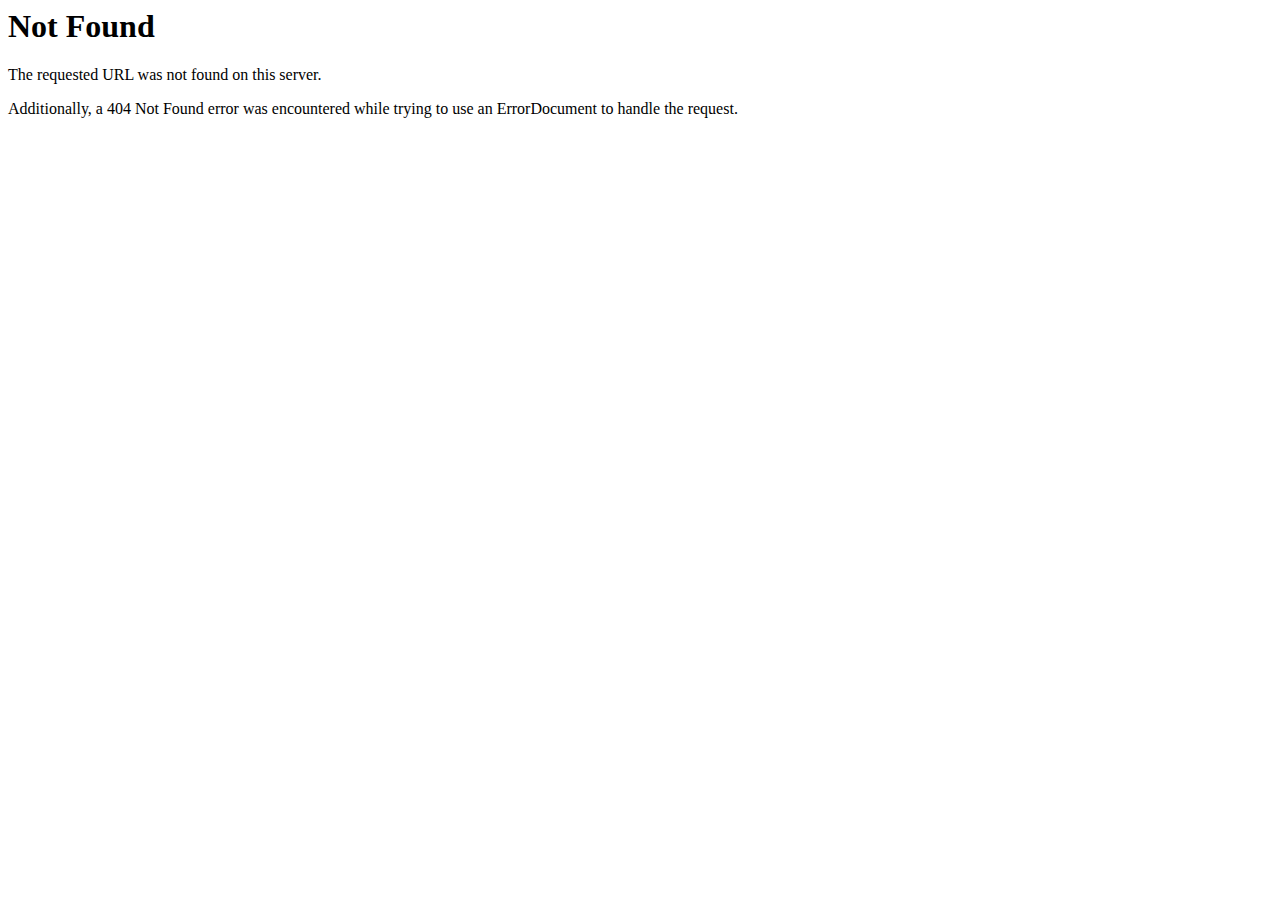
<file: login/static/assets/css/MaterialIcons-Regular.html>
<!DOCTYPE HTML PUBLIC "-//IETF//DTD HTML 2.0//EN">
<html><head>
<title>404 Not Found</title>
</head><body>
<h1>Not Found</h1>
<p>The requested URL was not found on this server.</p>
<p>Additionally, a 404 Not Found
error was encountered while trying to use an ErrorDocument to handle the request.</p>
</body></html>
</file>
